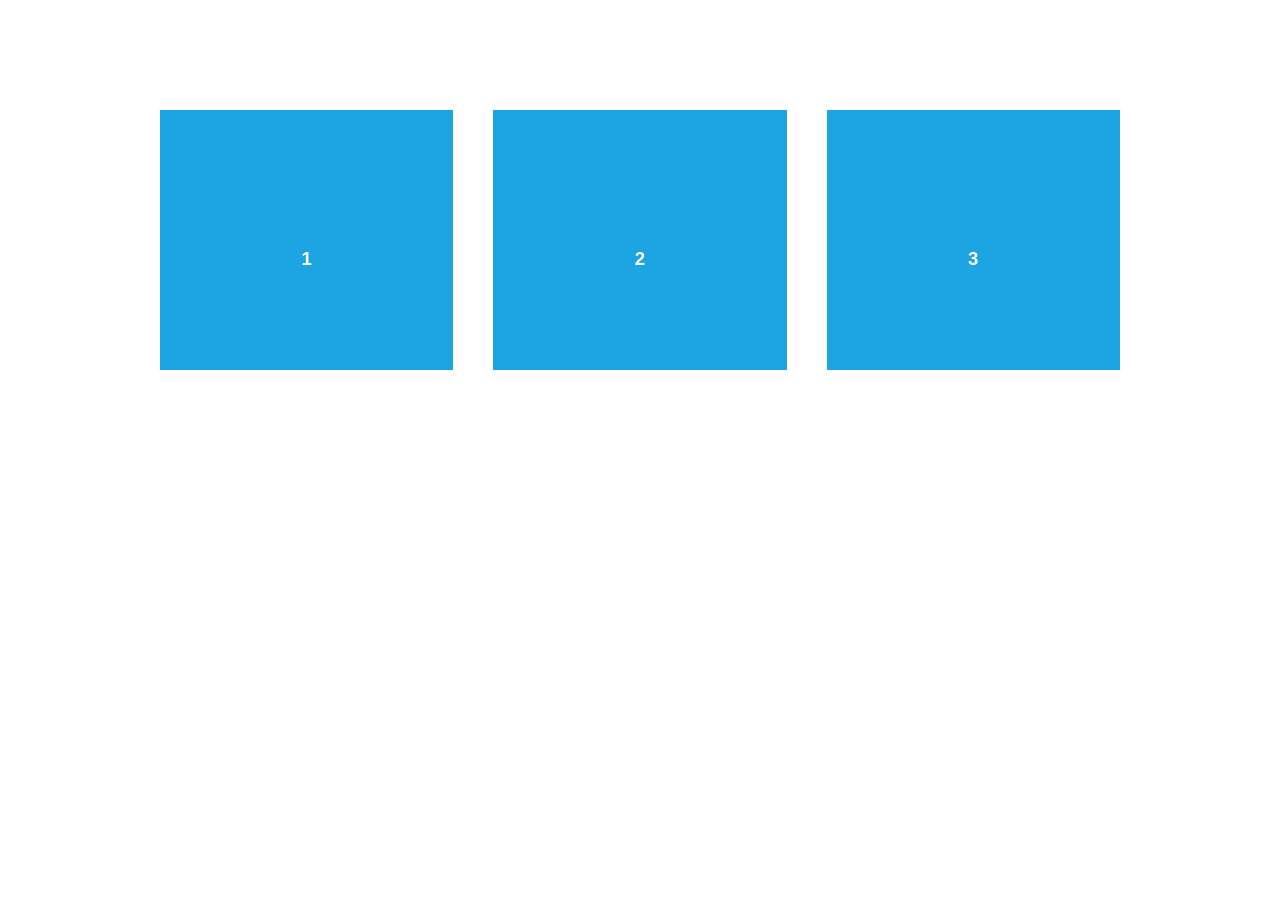
<file: no-wifi/aos/demo/async.html>
<!DOCTYPE html>
<html>
  <head>
    <meta charset="utf-8">
    <title>AOS - Animate on scroll library</title>
    <meta name="viewport" content="width=device-width">
    <link rel="stylesheet" href="css/styles.css" />
    <link rel="stylesheet" href="../dist/aos.css" />
  </head>
  <body>
    <div id="aos-demo" class="aos-all"></div>

    <script src="../dist/aos.js"></script>
    <script>
      AOS.init({
        easing: 'ease-in-out-sine'
      });

      setInterval(addItem, 300);

      var itemsCounter = 1;
      var container = document.getElementById('aos-demo');

      function addItem () {
        if (itemsCounter > 42) return;
        var item = document.createElement('div');
        item.classList.add('aos-item');
        item.setAttribute('data-aos', 'fade-up');
        item.innerHTML = '<div class="aos-item__inner"><h3>' + itemsCounter + '</h3></div>';
        container.appendChild(item);
        itemsCounter++;
      }
    </script>
  </body>
</html>
</file>
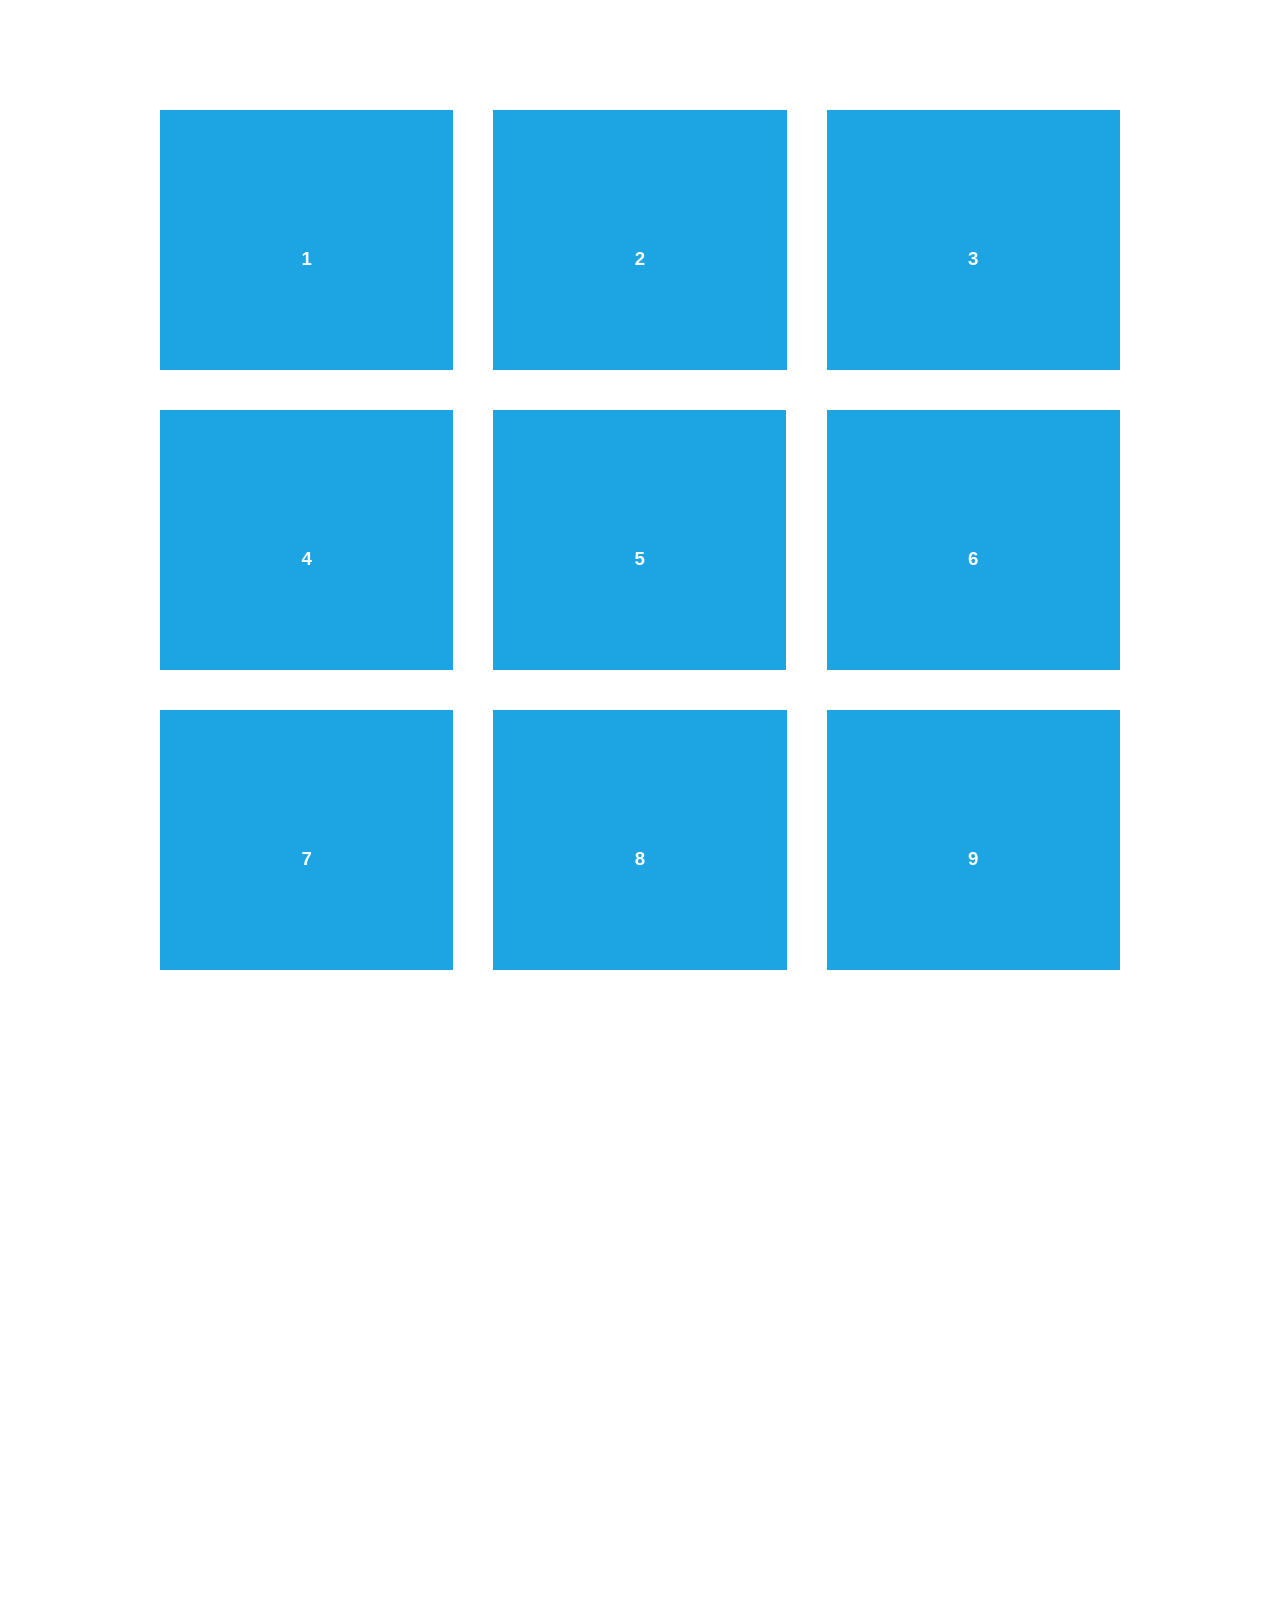
<file: no-wifi/aos/demo/simple.html>
<!DOCTYPE html>
<html>
  <head>
    <meta charset="utf-8">
    <title>AOS - Animate on scroll library</title>
    <meta name="viewport" content="width=device-width">
    <link rel="stylesheet" href="css/styles.css" />
    <link rel="stylesheet" href="../dist/aos.css" />
    <!--[if lt IE 9]>
    <script src="//html5shiv.googlecode.com/svn/trunk/html5.js"></script>
    <![endif]-->
  </head>
  <body>
    <div id="transcroller-body" class="aos-all">
      <div class="aos-item" data-aos="fade-up">
        <div class="aos-item__inner"><h3>1</h3></div>
      </div>
      <div class="aos-item" data-aos="fade-down">
        <div class="aos-item__inner"><h3>2</h3></div>
      </div>
      <div class="aos-item" data-aos="zoom-out-down">
        <div class="aos-item__inner"><h3>3</h3></div>
      </div>
      <div class="aos-item" data-aos="flip-down">
        <div class="aos-item__inner"><h3>4</h3></div>
      </div>
      <div class="aos-item" data-aos="flip-up">
        <div class="aos-item__inner"><h3>5</h3></div>
      </div>
      <div class="aos-item" data-aos="fade-down">
        <div class="aos-item__inner"><h3>6</h3></div>
      </div>
      <div class="aos-item" data-aos="fade-in">
        <div class="aos-item__inner"><h3>7</h3></div>
      </div>
      <div class="aos-item" data-aos="fade-down">
        <div class="aos-item__inner"><h3>8</h3></div>
      </div>
      <div class="aos-item" data-aos="fade-in">
        <div class="aos-item__inner"><h3>9</h3></div>
      </div>
      <div class="aos-item" data-aos="fade-down">
        <div class="aos-item__inner"><h3>10</h3></div>
      </div>
      <div class="aos-item" data-aos="fade-up">
        <div class="aos-item__inner"><h3>11</h3></div>
      </div>
      <div class="aos-item" data-aos="fade-down">
        <div class="aos-item__inner"><h3>12</h3></div>
      </div>
      <div class="aos-item" data-aos="fade-in">
        <div class="aos-item__inner"><h3>13</h3></div>
      </div>
      <div class="aos-item" data-aos="fade-up">
        <div class="aos-item__inner"><h3>14</h3></div>
      </div>
      <div class="aos-item" data-aos="fade-in">
        <div class="aos-item__inner"><h3>15</h3></div>
      </div>
      <div class="aos-item" data-aos="fade-up">
        <div class="aos-item__inner"><h3>16</h3></div>
      </div>
      <div class="aos-item" data-aos="fade-down">
        <div class="aos-item__inner"><h3>17</h3></div>
      </div>
      <div class="aos-item" data-aos="fade-up">
        <div class="aos-item__inner"><h3>18</h3></div>
      </div>
      <div class="aos-item" data-aos="zoom-out">
        <div class="aos-item__inner"><h3>19</h3></div>
      </div>
      <div class="aos-item" data-aos="fade-up">
        <div class="aos-item__inner"><h3>20</h3></div>
      </div>
      <div class="aos-item" data-aos="zoom-out">
        <div class="aos-item__inner"><h3>21</h3></div>
      </div>
      <div class="aos-item" data-aos="fade-in">
        <div class="aos-item__inner"><h3>22</h3></div>
      </div>
      <div class="aos-item" data-aos="zoom-out-up">
        <div class="aos-item__inner"><h3>23</h3></div>
      </div>
      <div class="aos-item" data-aos="zoom-out-down">
        <div class="aos-item__inner"><h3>24</h3></div>
      </div>
      <div class="aos-item" data-aos="fade-in">
        <div class="aos-item__inner"><h3>25</h3></div>
      </div>
      <div class="aos-item" data-aos="fade-in">
        <div class="aos-item__inner"><h3>26</h3></div>
      </div>
      <div class="aos-item" data-aos="fade-in">
        <div class="aos-item__inner"><h3>27</h3></div>
      </div>
      <div class="aos-item" data-aos="fade-in">
        <div class="aos-item__inner"><h3>28</h3></div>
      </div>
      <div class="aos-item" data-aos="fade-in">
        <div class="aos-item__inner"><h3>29</h3></div>
      </div>
      <div class="aos-item" data-aos="fade-in">
        <div class="aos-item__inner"><h3>30</h3></div>
      </div>
      <div class="aos-item" data-aos="fade-in">
        <div class="aos-item__inner"><h3>31</h3></div>
      </div>
      <div class="aos-item" data-aos="fade-in">
        <div class="aos-item__inner"><h3>32</h3></div>
      </div>
      <div class="aos-item" data-aos="fade-in">
        <div class="aos-item__inner"><h3>33</h3></div>
      </div>
      <div class="aos-item" data-aos="fade-in">
        <div class="aos-item__inner"><h3>34</h3></div>
      </div>
      <div class="aos-item" data-aos="fade-in">
        <div class="aos-item__inner"><h3>35</h3></div>
      </div>
      <div class="aos-item" data-aos="fade-in">
        <div class="aos-item__inner"><h3>36</h3></div>
      </div>
      <div class="aos-item" data-aos="fade-in">
        <div class="aos-item__inner"><h3>37</h3></div>
      </div>
      <div class="aos-item" data-aos="fade-in">
        <div class="aos-item__inner"><h3>38</h3></div>
      </div>
      <div class="aos-item" data-aos="fade-in">
        <div class="aos-item__inner"><h3>39</h3></div>
      </div>
      <div class="aos-item" data-aos="fade-in">
        <div class="aos-item__inner"><h3>40</h3></div>
      </div>
      <div class="aos-item" data-aos="fade-in">
        <div class="aos-item__inner"><h3>41</h3></div>
      </div>
      <div class="aos-item" data-aos="fade-in">
        <div class="aos-item__inner"><h3>42</h3></div>
      </div>
    </div>

    <script src="../dist/aos.js"></script>
    <script>
      AOS.init({
        easing: 'ease-in-out-sine'
      });
    </script>

    <!-- <script src="//cdnjs.cloudflare.com/ajax/libs/require.js/2.1.11/require.min.js"></script>
    <script>
      requirejs.config({
          baseUrl: '../dist',
      });

      require(['aos'], function(AOS){
          AOS.init({
              easing: 'ease-in-out-sine'
          });
      });
    </script> -->
  </body>
</html>
</file>
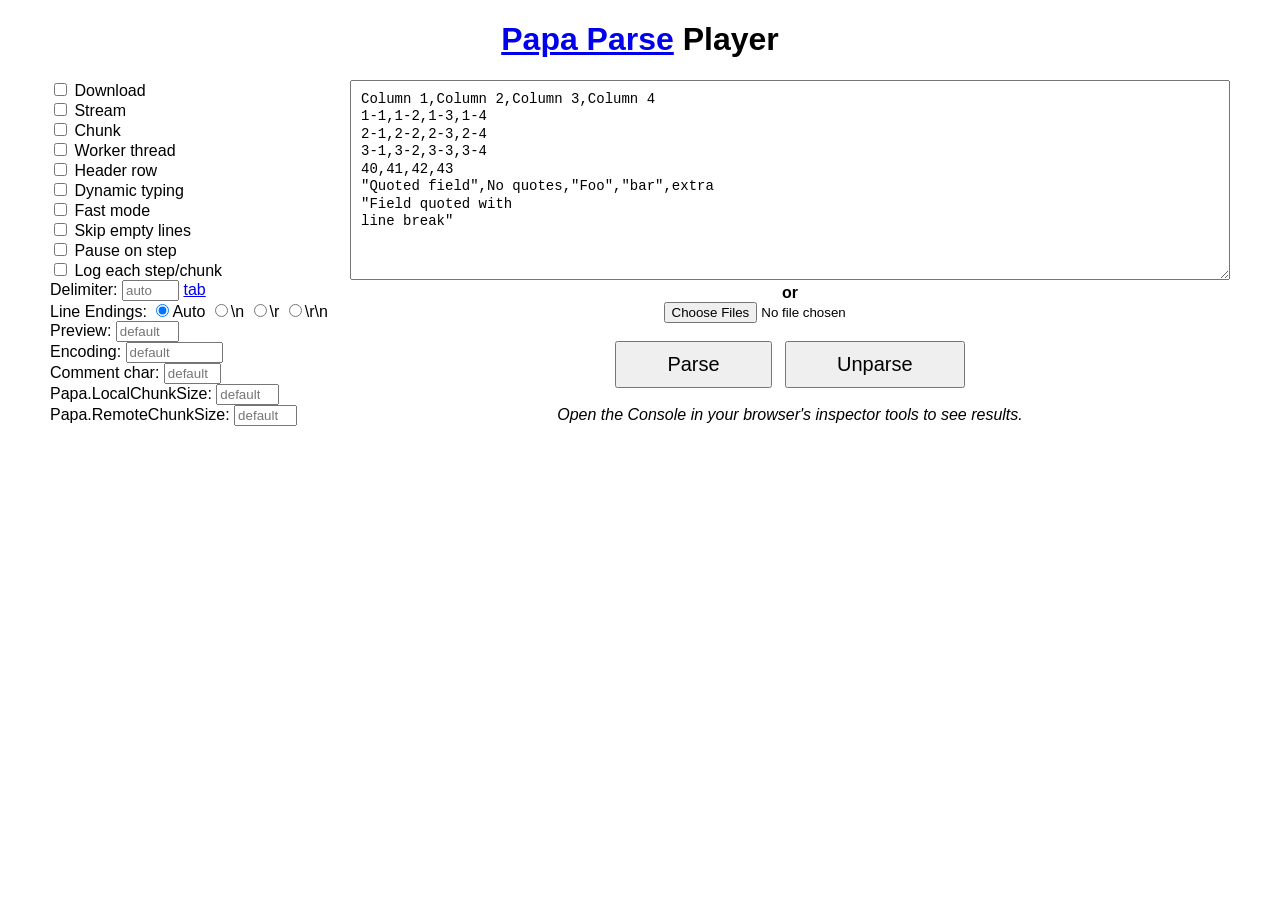
<file: no-wifi/PapaParse-5.0.2/player/player.html>
<!DOCTYPE html>
<html>
	<head>
		<title>Papa Parse Player</title>
		<meta charset="utf-8">
		<link rel="stylesheet" href="player.css">
		<script src="http://ajax.googleapis.com/ajax/libs/jquery/2.1.0/jquery.min.js"></script>
		<script src="../papaparse.js"></script>
		<script src="player.js"></script>
	</head>
	<body>
		<h1><a href="http://papaparse.com">Papa Parse</a> Player</h1>

		<div class="grid-container">

			<div class="grid-25">
				<label><input type="checkbox" id="download"> Download</label>
				<label><input type="checkbox" id="stream"> Stream</label>
				<label><input type="checkbox" id="chunk"> Chunk</label>
				<label><input type="checkbox" id="worker"> Worker thread</label>
				<label><input type="checkbox" id="header"> Header row</label>
				<label><input type="checkbox" id="dynamicTyping"> Dynamic typing</label>
				<label><input type="checkbox" id="fastmode"> Fast mode</label>
				<label><input type="checkbox" id="skipEmptyLines"> Skip empty lines</label>
				<label><input type="checkbox" id="step-pause"> Pause on step</label>
				<label><input type="checkbox" id="print-steps"> Log each step/chunk</label>
				
				<label>Delimiter: <input type="text" size="5" placeholder="auto" id="delimiter"> <a href="javascript:" id="insert-tab">tab</a></label>

				Line Endings: 

				<label style="display: inline;"><input type="radio" name="newline" id="newline-auto" checked>Auto</label>
				<label style="display: inline;"><input type="radio" name="newline" id="newline-n">\n</label>
				<label style="display: inline;"><input type="radio" name="newline" id="newline-r">\r</label>
				<label style="display: inline;"><input type="radio" name="newline" id="newline-rn">\r\n</label>				
				
				<label>Preview: <input type="number" min="0" max="1000" placeholder="default" id="preview"></label>
				
				<label>Encoding: <input type="text" id="encoding" placeholder="default" size="10"></label>
				
				<label>Comment char: <input type="text" size="5" maxlength="1" placeholder="default" id="comments"></label>
				
				<label>Papa.LocalChunkSize: <input type="number" min="0" placeholder="default" id="localChunkSize"></label>
				
				<label>Papa.RemoteChunkSize: <input type="number" min="0" placeholder="default" id="remoteChunkSize"></label>
			</div>

			<div class="grid-75 text-center">

				<textarea id="input" placeholder="Input">Column 1,Column 2,Column 3,Column 4
1-1,1-2,1-3,1-4
2-1,2-2,2-3,2-4
3-1,3-2,3-3,3-4
40,41,42,43
"Quoted field",No quotes,"Foo","bar",extra
"Field quoted with
line break"</textarea>
		
				<br>
				<b>or</b>
				<br>

				<input type="file" id="files" multiple>
			
				<br><br>

				<button id="submit-parse">Parse</button>
				&nbsp;
				<button id="submit-unparse">Unparse</button>

				<br><br>

				<i>Open the Console in your browser's inspector tools to see results.</i>
			</div>

		</div>
	</body>
</html>
</file>
<file: no-wifi/PapaParse-5.0.2/player/player.css>
body {
	font-family: 'Source Sans Pro', sans-serif;
}

h1 {
	text-align: center;
}

textarea,
button {
	font-size: 14px;
}

textarea {
	box-sizing: border-box;
	font: 14px/1.25em Menlo, Monaco, 'Courier New', monospace;
	width: 100%;
	padding: 10px;
	max-width: 900px;
	height: 200px;
}

button {
	padding: 10px 50px;
	font-size: 20px;
}

label {
	display: block;
}

input[type=number] {
	width: 55px;
}


.text-center {
	text-align: center;
}









/* ============================================ */
/* This file has a mobile-to-desktop breakpoint */
/* ============================================ */
@media screen and (max-width: 400px) {
	@-ms-viewport {
		width: 320px;
	}
}
.clear {
	clear: both;
	display: block;
	overflow: hidden;
	visibility: hidden;
	width: 0;
	height: 0;
}

.grid-container:before, .clearfix:before,
.grid-container:after,
.clearfix:after {
	content: ".";
	display: block;
	overflow: hidden;
	visibility: hidden;
	font-size: 0;
	line-height: 0;
	width: 0;
	height: 0;
}

.grid-container:after, .clearfix:after {
	clear: both;
}

.grid-container {
	margin-left: auto;
	margin-right: auto;
	max-width: 1200px;
	padding-left: 10px;
	padding-right: 10px;
}

.grid-5, .mobile-grid-5, .grid-10, .mobile-grid-10, .grid-15, .mobile-grid-15, .grid-20, .mobile-grid-20, .grid-25, .mobile-grid-25, .grid-30, .mobile-grid-30, .grid-35, .mobile-grid-35, .grid-40, .mobile-grid-40, .grid-45, .mobile-grid-45, .grid-50, .mobile-grid-50, .grid-55, .mobile-grid-55, .grid-60, .mobile-grid-60, .grid-65, .mobile-grid-65, .grid-70, .mobile-grid-70, .grid-75, .mobile-grid-75, .grid-80, .mobile-grid-80, .grid-85, .mobile-grid-85, .grid-90, .mobile-grid-90, .grid-95, .mobile-grid-95, .grid-100, .mobile-grid-100, .grid-33, .mobile-grid-33, .grid-66, .mobile-grid-66 {
	-moz-box-sizing: border-box;
	-webkit-box-sizing: border-box;
	box-sizing: border-box;
	padding-left: 10px;
	padding-right: 10px;
}

.grid-parent {
	padding-left: 0;
	padding-right: 0;
}

@media screen and (max-width: 767px) {
	.mobile-grid-100:before,
	.mobile-grid-100:after {
		content: ".";
		display: block;
		overflow: hidden;
		visibility: hidden;
		font-size: 0;
		line-height: 0;
		width: 0;
		height: 0;
	}

	.mobile-grid-100:after {
		clear: both;
	}

	.mobile-push-5, .mobile-pull-5, .mobile-push-10, .mobile-pull-10, .mobile-push-15, .mobile-pull-15, .mobile-push-20, .mobile-pull-20, .mobile-push-25, .mobile-pull-25, .mobile-push-30, .mobile-pull-30, .mobile-push-35, .mobile-pull-35, .mobile-push-40, .mobile-pull-40, .mobile-push-45, .mobile-pull-45, .mobile-push-50, .mobile-pull-50, .mobile-push-55, .mobile-pull-55, .mobile-push-60, .mobile-pull-60, .mobile-push-65, .mobile-pull-65, .mobile-push-70, .mobile-pull-70, .mobile-push-75, .mobile-pull-75, .mobile-push-80, .mobile-pull-80, .mobile-push-85, .mobile-pull-85, .mobile-push-90, .mobile-pull-90, .mobile-push-95, .mobile-pull-95, .mobile-push-33, .mobile-pull-33, .mobile-push-66, .mobile-pull-66 {
		position: relative;
	}

	.hide-on-mobile {
		display: none !important;
	}

	.mobile-grid-5 {
		float: left;
		width: 5%;
	}

	.mobile-prefix-5 {
		margin-left: 5%;
	}

	.mobile-suffix-5 {
		margin-right: 5%;
	}

	.mobile-push-5 {
		left: 5%;
	}

	.mobile-pull-5 {
		left: -5%;
	}

	.mobile-grid-10 {
		float: left;
		width: 10%;
	}

	.mobile-prefix-10 {
		margin-left: 10%;
	}

	.mobile-suffix-10 {
		margin-right: 10%;
	}

	.mobile-push-10 {
		left: 10%;
	}

	.mobile-pull-10 {
		left: -10%;
	}

	.mobile-grid-15 {
		float: left;
		width: 15%;
	}

	.mobile-prefix-15 {
		margin-left: 15%;
	}

	.mobile-suffix-15 {
		margin-right: 15%;
	}

	.mobile-push-15 {
		left: 15%;
	}

	.mobile-pull-15 {
		left: -15%;
	}

	.mobile-grid-20 {
		float: left;
		width: 20%;
	}

	.mobile-prefix-20 {
		margin-left: 20%;
	}

	.mobile-suffix-20 {
		margin-right: 20%;
	}

	.mobile-push-20 {
		left: 20%;
	}

	.mobile-pull-20 {
		left: -20%;
	}

	.mobile-grid-25 {
		float: left;
		width: 25%;
	}

	.mobile-prefix-25 {
		margin-left: 25%;
	}

	.mobile-suffix-25 {
		margin-right: 25%;
	}

	.mobile-push-25 {
		left: 25%;
	}

	.mobile-pull-25 {
		left: -25%;
	}

	.mobile-grid-30 {
		float: left;
		width: 30%;
	}

	.mobile-prefix-30 {
		margin-left: 30%;
	}

	.mobile-suffix-30 {
		margin-right: 30%;
	}

	.mobile-push-30 {
		left: 30%;
	}

	.mobile-pull-30 {
		left: -30%;
	}

	.mobile-grid-35 {
		float: left;
		width: 35%;
	}

	.mobile-prefix-35 {
		margin-left: 35%;
	}

	.mobile-suffix-35 {
		margin-right: 35%;
	}

	.mobile-push-35 {
		left: 35%;
	}

	.mobile-pull-35 {
		left: -35%;
	}

	.mobile-grid-40 {
		float: left;
		width: 40%;
	}

	.mobile-prefix-40 {
		margin-left: 40%;
	}

	.mobile-suffix-40 {
		margin-right: 40%;
	}

	.mobile-push-40 {
		left: 40%;
	}

	.mobile-pull-40 {
		left: -40%;
	}

	.mobile-grid-45 {
		float: left;
		width: 45%;
	}

	.mobile-prefix-45 {
		margin-left: 45%;
	}

	.mobile-suffix-45 {
		margin-right: 45%;
	}

	.mobile-push-45 {
		left: 45%;
	}

	.mobile-pull-45 {
		left: -45%;
	}

	.mobile-grid-50 {
		float: left;
		width: 50%;
	}

	.mobile-prefix-50 {
		margin-left: 50%;
	}

	.mobile-suffix-50 {
		margin-right: 50%;
	}

	.mobile-push-50 {
		left: 50%;
	}

	.mobile-pull-50 {
		left: -50%;
	}

	.mobile-grid-55 {
		float: left;
		width: 55%;
	}

	.mobile-prefix-55 {
		margin-left: 55%;
	}

	.mobile-suffix-55 {
		margin-right: 55%;
	}

	.mobile-push-55 {
		left: 55%;
	}

	.mobile-pull-55 {
		left: -55%;
	}

	.mobile-grid-60 {
		float: left;
		width: 60%;
	}

	.mobile-prefix-60 {
		margin-left: 60%;
	}

	.mobile-suffix-60 {
		margin-right: 60%;
	}

	.mobile-push-60 {
		left: 60%;
	}

	.mobile-pull-60 {
		left: -60%;
	}

	.mobile-grid-65 {
		float: left;
		width: 65%;
	}

	.mobile-prefix-65 {
		margin-left: 65%;
	}

	.mobile-suffix-65 {
		margin-right: 65%;
	}

	.mobile-push-65 {
		left: 65%;
	}

	.mobile-pull-65 {
		left: -65%;
	}

	.mobile-grid-70 {
		float: left;
		width: 70%;
	}

	.mobile-prefix-70 {
		margin-left: 70%;
	}

	.mobile-suffix-70 {
		margin-right: 70%;
	}

	.mobile-push-70 {
		left: 70%;
	}

	.mobile-pull-70 {
		left: -70%;
	}

	.mobile-grid-75 {
		float: left;
		width: 75%;
	}

	.mobile-prefix-75 {
		margin-left: 75%;
	}

	.mobile-suffix-75 {
		margin-right: 75%;
	}

	.mobile-push-75 {
		left: 75%;
	}

	.mobile-pull-75 {
		left: -75%;
	}

	.mobile-grid-80 {
		float: left;
		width: 80%;
	}

	.mobile-prefix-80 {
		margin-left: 80%;
	}

	.mobile-suffix-80 {
		margin-right: 80%;
	}

	.mobile-push-80 {
		left: 80%;
	}

	.mobile-pull-80 {
		left: -80%;
	}

	.mobile-grid-85 {
		float: left;
		width: 85%;
	}

	.mobile-prefix-85 {
		margin-left: 85%;
	}

	.mobile-suffix-85 {
		margin-right: 85%;
	}

	.mobile-push-85 {
		left: 85%;
	}

	.mobile-pull-85 {
		left: -85%;
	}

	.mobile-grid-90 {
		float: left;
		width: 90%;
	}

	.mobile-prefix-90 {
		margin-left: 90%;
	}

	.mobile-suffix-90 {
		margin-right: 90%;
	}

	.mobile-push-90 {
		left: 90%;
	}

	.mobile-pull-90 {
		left: -90%;
	}

	.mobile-grid-95 {
		float: left;
		width: 95%;
	}

	.mobile-prefix-95 {
		margin-left: 95%;
	}

	.mobile-suffix-95 {
		margin-right: 95%;
	}

	.mobile-push-95 {
		left: 95%;
	}

	.mobile-pull-95 {
		left: -95%;
	}

	.mobile-grid-33 {
		float: left;
		width: 33.33333%;
	}

	.mobile-prefix-33 {
		margin-left: 33.33333%;
	}

	.mobile-suffix-33 {
		margin-right: 33.33333%;
	}

	.mobile-push-33 {
		left: 33.33333%;
	}

	.mobile-pull-33 {
		left: -33.33333%;
	}

	.mobile-grid-66 {
		float: left;
		width: 66.66667%;
	}

	.mobile-prefix-66 {
		margin-left: 66.66667%;
	}

	.mobile-suffix-66 {
		margin-right: 66.66667%;
	}

	.mobile-push-66 {
		left: 66.66667%;
	}

	.mobile-pull-66 {
		left: -66.66667%;
	}

	.mobile-grid-100 {
		clear: both;
		width: 100%;
	}
}
@media screen and (min-width: 768px) {
	.grid-100:before,
	.grid-100:after {
		content: ".";
		display: block;
		overflow: hidden;
		visibility: hidden;
		font-size: 0;
		line-height: 0;
		width: 0;
		height: 0;
	}

	.grid-100:after {
		clear: both;
	}

	.push-5, .pull-5, .push-10, .pull-10, .push-15, .pull-15, .push-20, .pull-20, .push-25, .pull-25, .push-30, .pull-30, .push-35, .pull-35, .push-40, .pull-40, .push-45, .pull-45, .push-50, .pull-50, .push-55, .pull-55, .push-60, .pull-60, .push-65, .pull-65, .push-70, .pull-70, .push-75, .pull-75, .push-80, .pull-80, .push-85, .pull-85, .push-90, .pull-90, .push-95, .pull-95, .push-33, .pull-33, .push-66, .pull-66 {
		position: relative;
	}

	.hide-on-desktop {
		display: none !important;
	}

	.grid-5 {
		float: left;
		width: 5%;
	}

	.prefix-5 {
		margin-left: 5%;
	}

	.suffix-5 {
		margin-right: 5%;
	}

	.push-5 {
		left: 5%;
	}

	.pull-5 {
		left: -5%;
	}

	.grid-10 {
		float: left;
		width: 10%;
	}

	.prefix-10 {
		margin-left: 10%;
	}

	.suffix-10 {
		margin-right: 10%;
	}

	.push-10 {
		left: 10%;
	}

	.pull-10 {
		left: -10%;
	}

	.grid-15 {
		float: left;
		width: 15%;
	}

	.prefix-15 {
		margin-left: 15%;
	}

	.suffix-15 {
		margin-right: 15%;
	}

	.push-15 {
		left: 15%;
	}

	.pull-15 {
		left: -15%;
	}

	.grid-20 {
		float: left;
		width: 20%;
	}

	.prefix-20 {
		margin-left: 20%;
	}

	.suffix-20 {
		margin-right: 20%;
	}

	.push-20 {
		left: 20%;
	}

	.pull-20 {
		left: -20%;
	}

	.grid-25 {
		float: left;
		width: 25%;
	}

	.prefix-25 {
		margin-left: 25%;
	}

	.suffix-25 {
		margin-right: 25%;
	}

	.push-25 {
		left: 25%;
	}

	.pull-25 {
		left: -25%;
	}

	.grid-30 {
		float: left;
		width: 30%;
	}

	.prefix-30 {
		margin-left: 30%;
	}

	.suffix-30 {
		margin-right: 30%;
	}

	.push-30 {
		left: 30%;
	}

	.pull-30 {
		left: -30%;
	}

	.grid-35 {
		float: left;
		width: 35%;
	}

	.prefix-35 {
		margin-left: 35%;
	}

	.suffix-35 {
		margin-right: 35%;
	}

	.push-35 {
		left: 35%;
	}

	.pull-35 {
		left: -35%;
	}

	.grid-40 {
		float: left;
		width: 40%;
	}

	.prefix-40 {
		margin-left: 40%;
	}

	.suffix-40 {
		margin-right: 40%;
	}

	.push-40 {
		left: 40%;
	}

	.pull-40 {
		left: -40%;
	}

	.grid-45 {
		float: left;
		width: 45%;
	}

	.prefix-45 {
		margin-left: 45%;
	}

	.suffix-45 {
		margin-right: 45%;
	}

	.push-45 {
		left: 45%;
	}

	.pull-45 {
		left: -45%;
	}

	.grid-50 {
		float: left;
		width: 50%;
	}

	.prefix-50 {
		margin-left: 50%;
	}

	.suffix-50 {
		margin-right: 50%;
	}

	.push-50 {
		left: 50%;
	}

	.pull-50 {
		left: -50%;
	}

	.grid-55 {
		float: left;
		width: 55%;
	}

	.prefix-55 {
		margin-left: 55%;
	}

	.suffix-55 {
		margin-right: 55%;
	}

	.push-55 {
		left: 55%;
	}

	.pull-55 {
		left: -55%;
	}

	.grid-60 {
		float: left;
		width: 60%;
	}

	.prefix-60 {
		margin-left: 60%;
	}

	.suffix-60 {
		margin-right: 60%;
	}

	.push-60 {
		left: 60%;
	}

	.pull-60 {
		left: -60%;
	}

	.grid-65 {
		float: left;
		width: 65%;
	}

	.prefix-65 {
		margin-left: 65%;
	}

	.suffix-65 {
		margin-right: 65%;
	}

	.push-65 {
		left: 65%;
	}

	.pull-65 {
		left: -65%;
	}

	.grid-70 {
		float: left;
		width: 70%;
	}

	.prefix-70 {
		margin-left: 70%;
	}

	.suffix-70 {
		margin-right: 70%;
	}

	.push-70 {
		left: 70%;
	}

	.pull-70 {
		left: -70%;
	}

	.grid-75 {
		float: left;
		width: 75%;
	}

	.prefix-75 {
		margin-left: 75%;
	}

	.suffix-75 {
		margin-right: 75%;
	}

	.push-75 {
		left: 75%;
	}

	.pull-75 {
		left: -75%;
	}

	.grid-80 {
		float: left;
		width: 80%;
	}

	.prefix-80 {
		margin-left: 80%;
	}

	.suffix-80 {
		margin-right: 80%;
	}

	.push-80 {
		left: 80%;
	}

	.pull-80 {
		left: -80%;
	}

	.grid-85 {
		float: left;
		width: 85%;
	}

	.prefix-85 {
		margin-left: 85%;
	}

	.suffix-85 {
		margin-right: 85%;
	}

	.push-85 {
		left: 85%;
	}

	.pull-85 {
		left: -85%;
	}

	.grid-90 {
		float: left;
		width: 90%;
	}

	.prefix-90 {
		margin-left: 90%;
	}

	.suffix-90 {
		margin-right: 90%;
	}

	.push-90 {
		left: 90%;
	}

	.pull-90 {
		left: -90%;
	}

	.grid-95 {
		float: left;
		width: 95%;
	}

	.prefix-95 {
		margin-left: 95%;
	}

	.suffix-95 {
		margin-right: 95%;
	}

	.push-95 {
		left: 95%;
	}

	.pull-95 {
		left: -95%;
	}

	.grid-33 {
		float: left;
		width: 33.33333%;
	}

	.prefix-33 {
		margin-left: 33.33333%;
	}

	.suffix-33 {
		margin-right: 33.33333%;
	}

	.push-33 {
		left: 33.33333%;
	}

	.pull-33 {
		left: -33.33333%;
	}

	.grid-66 {
		float: left;
		width: 66.66667%;
	}

	.prefix-66 {
		margin-left: 66.66667%;
	}

	.suffix-66 {
		margin-right: 66.66667%;
	}

	.push-66 {
		left: 66.66667%;
	}

	.pull-66 {
		left: -66.66667%;
	}

	.grid-100 {
		clear: both;
		width: 100%;
	}
}
</file>
<file: no-wifi/aos/demo/css/styles.css>
body {
  font-family: Helvetica,Tahoma;
}

*,
*:before,
*:after {
  box-sizing: border-box;
}

.aos-all {
  width: 1000px;
  max-width: 98%;
  margin: 10vh auto 0 auto;
}

.aos-item {
  display: inline-block;
  float: left;
  width: 33.3333%;
  height: 300px;
  padding: 20px;
}

.aos-item__inner {
  position: relative;
  width: 100%;
  height: 100%;
  float: left;
  background: #1da4e2;
  line-height: 260px;
  text-align: center;
  color: #fff;
}

@media screen and (max-width: 800px) {
  .aos-item {
    width: 50%;
  }
}
</file>
